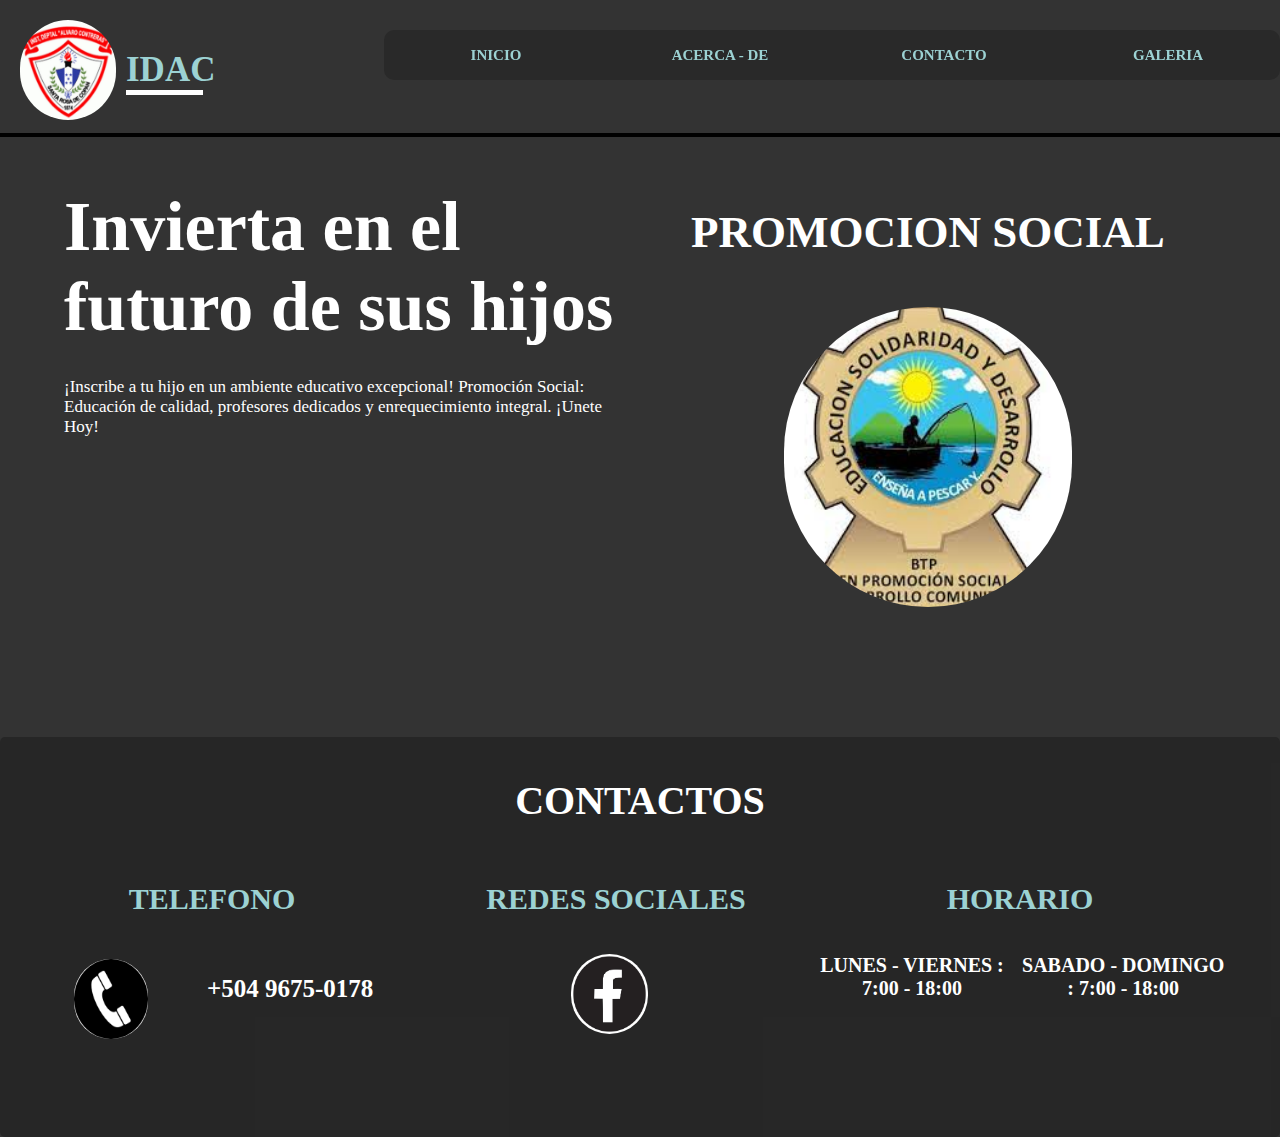
<file: index.html>
<!DOCTYPE html>
<html lang="es">
<head>
	<meta charset="utf-8">
	<meta http-equiv="X-UA-Compatible" content="IE=edge">
	<meta name="viewport" content="width=device-width, initial-scale=1.0">
	<title>PAGINA WEB - PROMOCION SOCIAL</title>
	<link rel="stylesheet" type="text/css" href="css/estilos.css">
</head>
<body>
	<div class="container">
		<div class="encabezado">
			<div class="namelogo">
				<div class="logo">
					<img src="img/idac.jpg">
				</div>
				<div class="name">
					<p>IDAC</p>
				</div>
			</div>
				<div class="menu">
					<a href="index.html">INICIO</a>
					<a href="acercade.html">ACERCA - DE </a>
					<a href="contacto.html">CONTACTO</a>
					<a href="galeria.html">GALERIA</a>
				</div>
		</div>
		<div class="linea"></div>
		<div class="contimgtext">
				<div class="texto">
					<div class="t1">
						<p>Invierta en el futuro de sus hijos</p>
					</div>
					<div class="t2">
						<p>¡Inscribe a tu hijo en un ambiente educativo excepcional! Promoción Social: Educación de calidad, profesores dedicados y enrequecimiento integral. ¡Unete Hoy!</p>
					</div>
				</div>
				<div class="contimg">
					<div class="titulo">
						<label>PROMOCION SOCIAL</label>
					</div>
					<div class="imagen">
						<img src="img/promocion.jpeg">
					</div>
				</div>
			</div>	
		<div class="pie" style="margin-top: 600px;">
			<div class="top"></div>
			<div class="contactos" style="text-align: center;">
				<label>CONTACTOS</label>
				<div class="encabezados">
					<p>TELEFONO</p>
					<P>REDES SOCIALES</P>
					<p>HORARIO</p>
				</div>
				<div class="imgs">
					<div class="tel">
						<div class="imgtel"><img src="img/telefono.png"></div>
						<div class="desc"><p style="margin-top: 15px">+504 9675-0178</p></div>
					</div>
					<div class="redes">
						<a href="https://www.facebook.com/Instituto Alvaro Contreras"><img src="img/facebook.jpg"></a>
					</div>
					<div class="horario">
						<p>LUNES - VIERNES : 7:00 - 18:00 </p>
						<P>SABADO - DOMINGO : 7:00 - 18:00</P>
					</div>
				</div>
			</div>
		</div>
	</div>
</body>
</html>
</file>
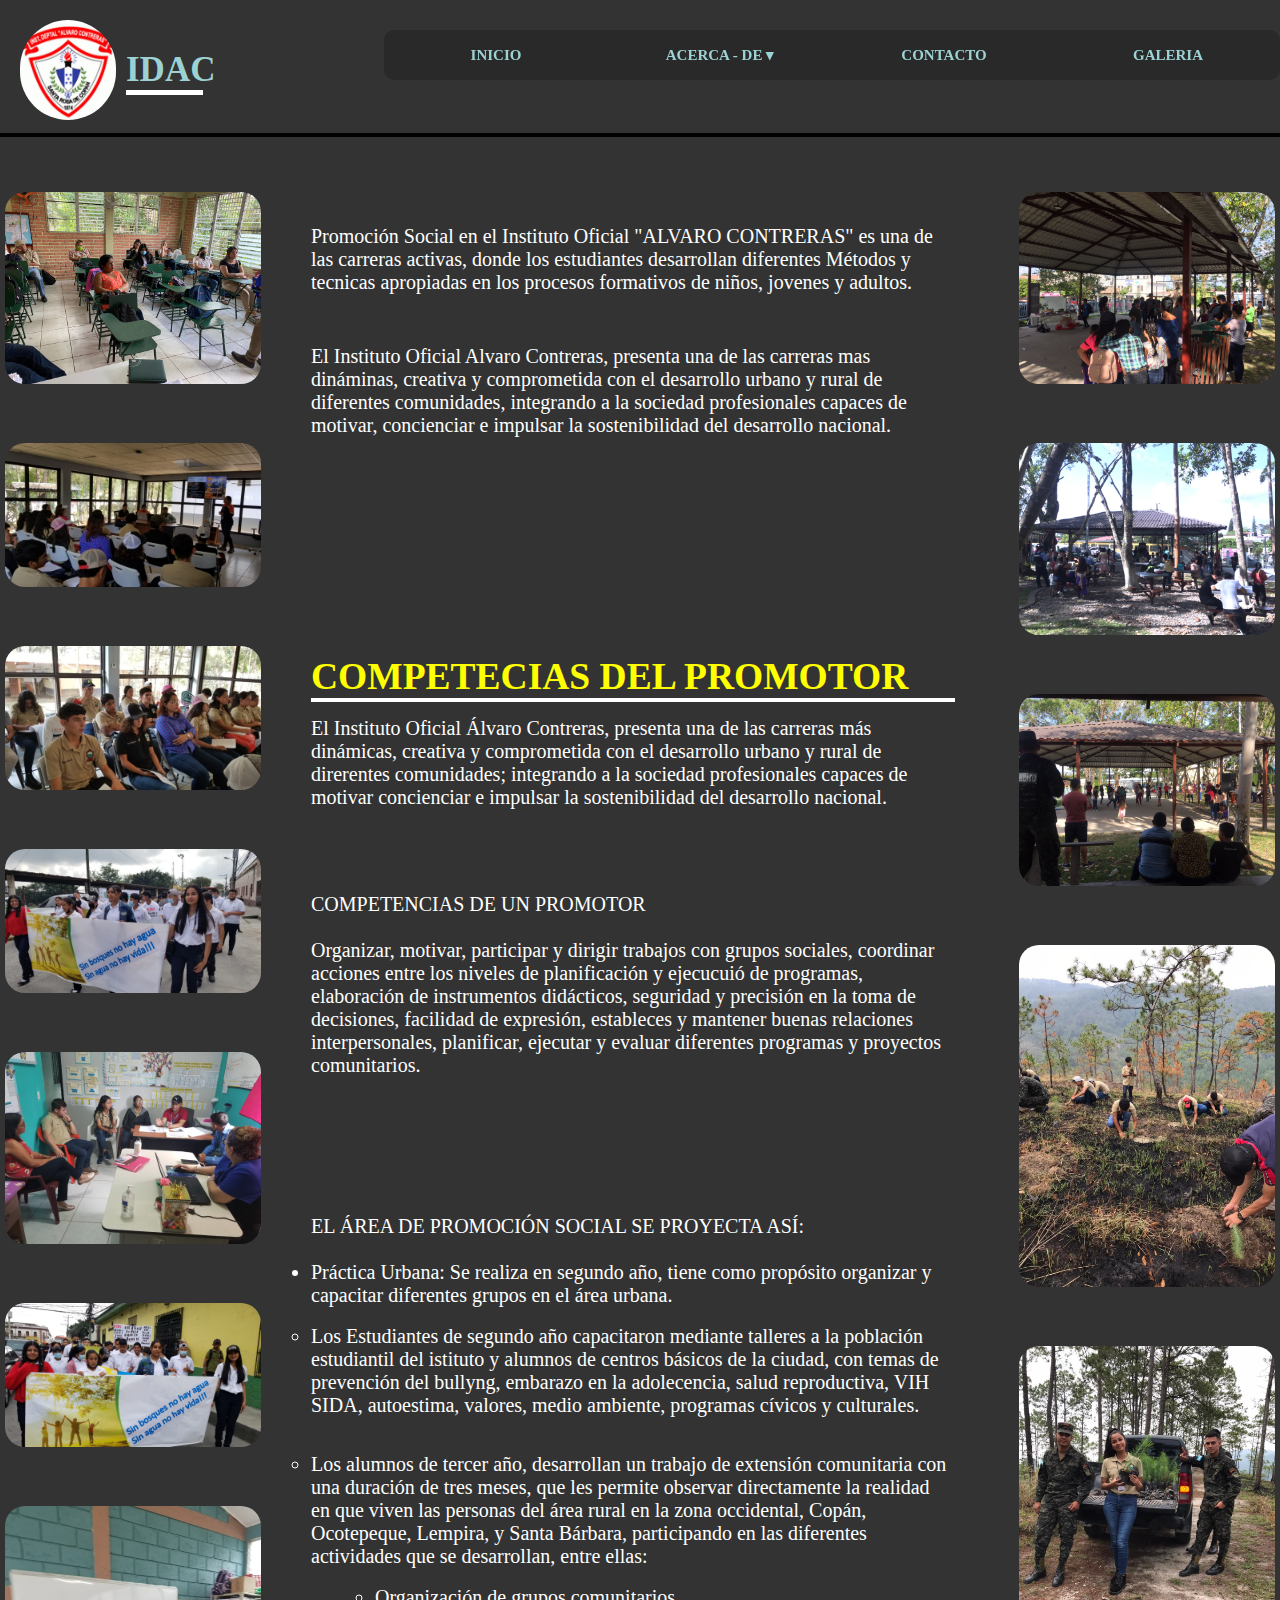
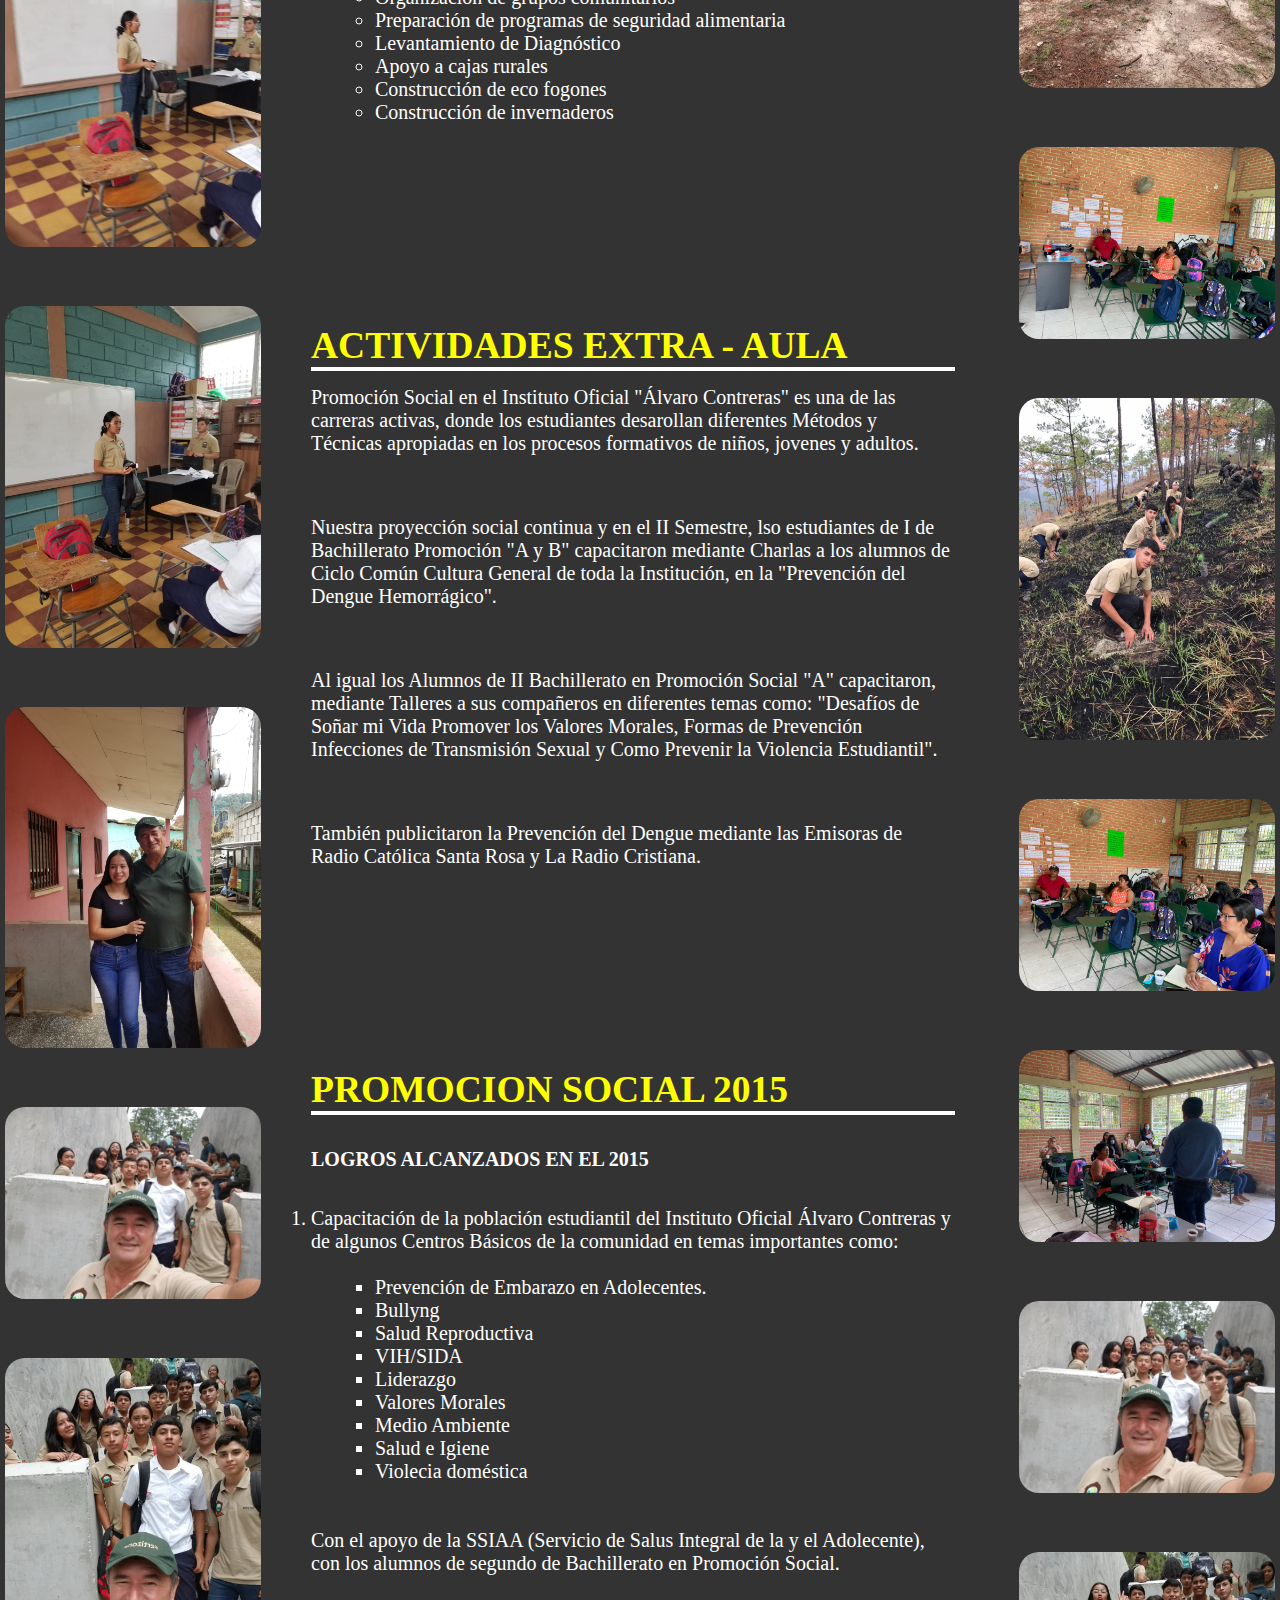
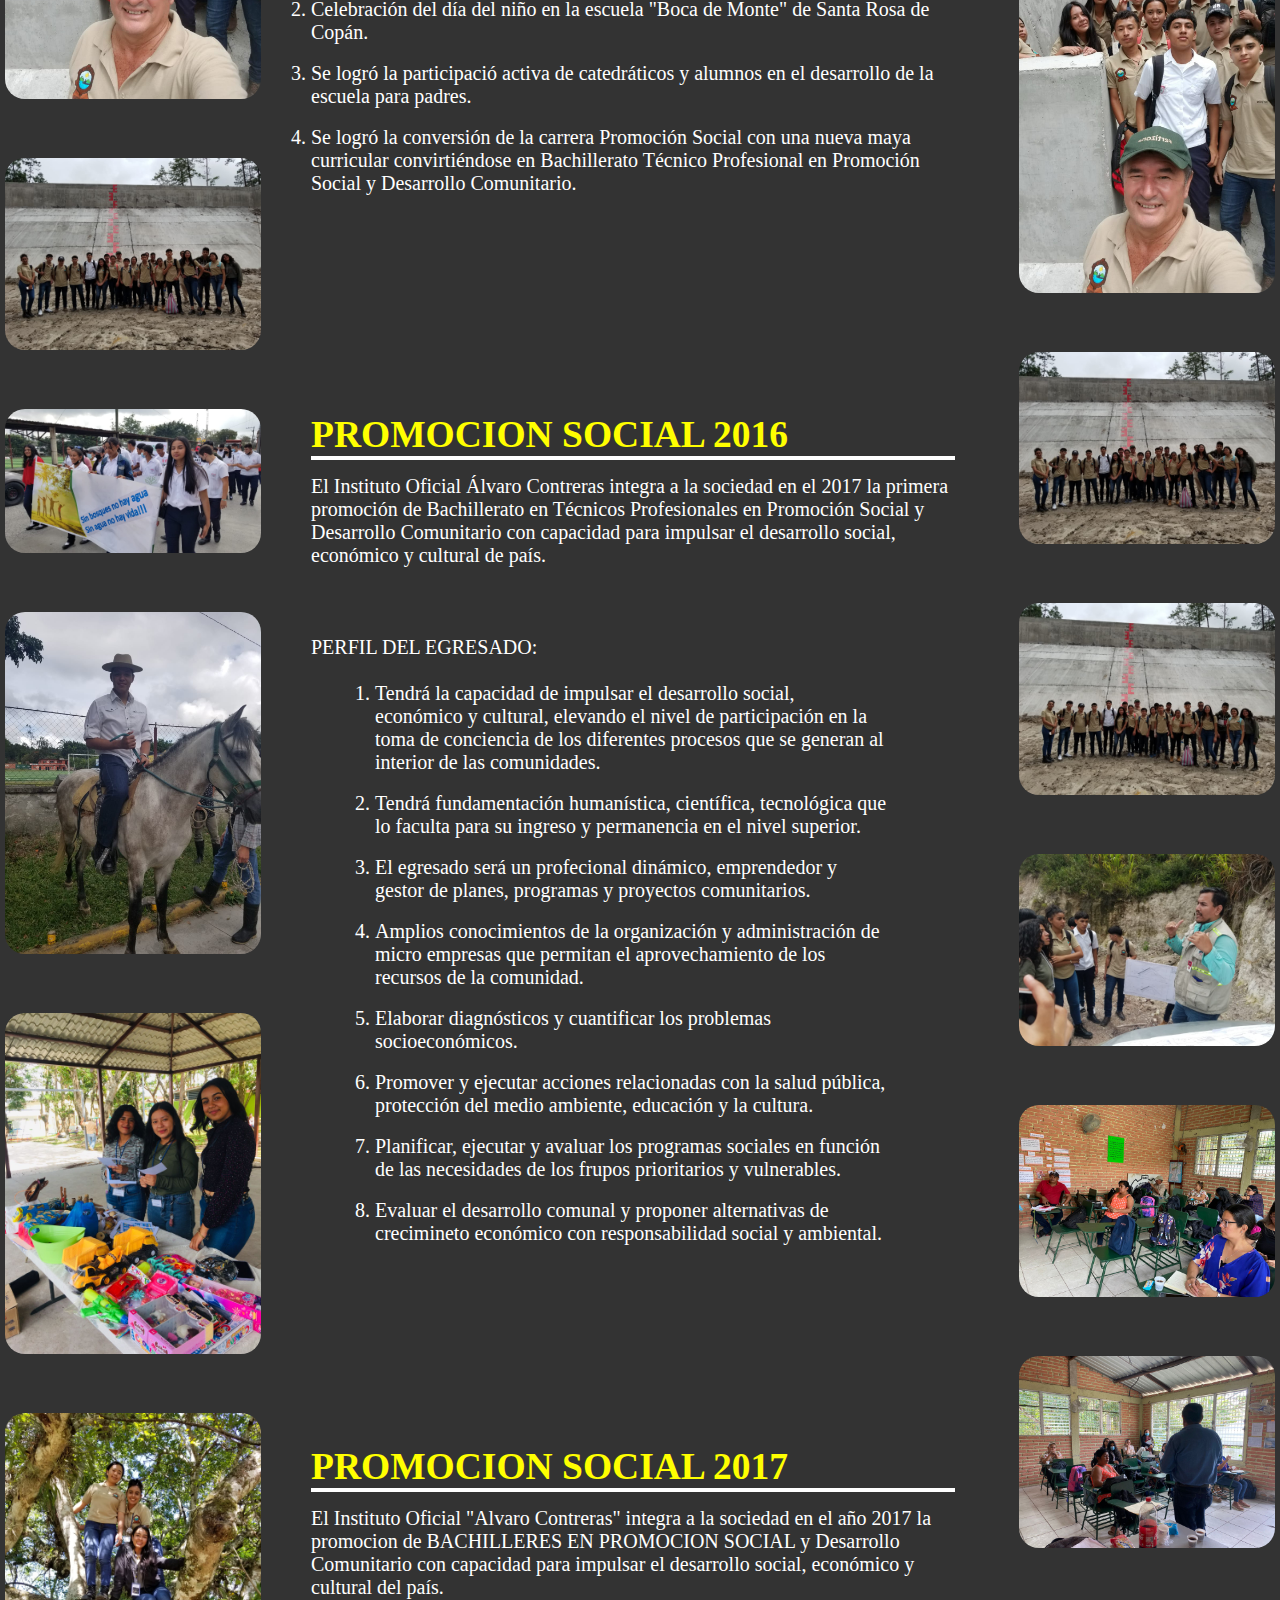
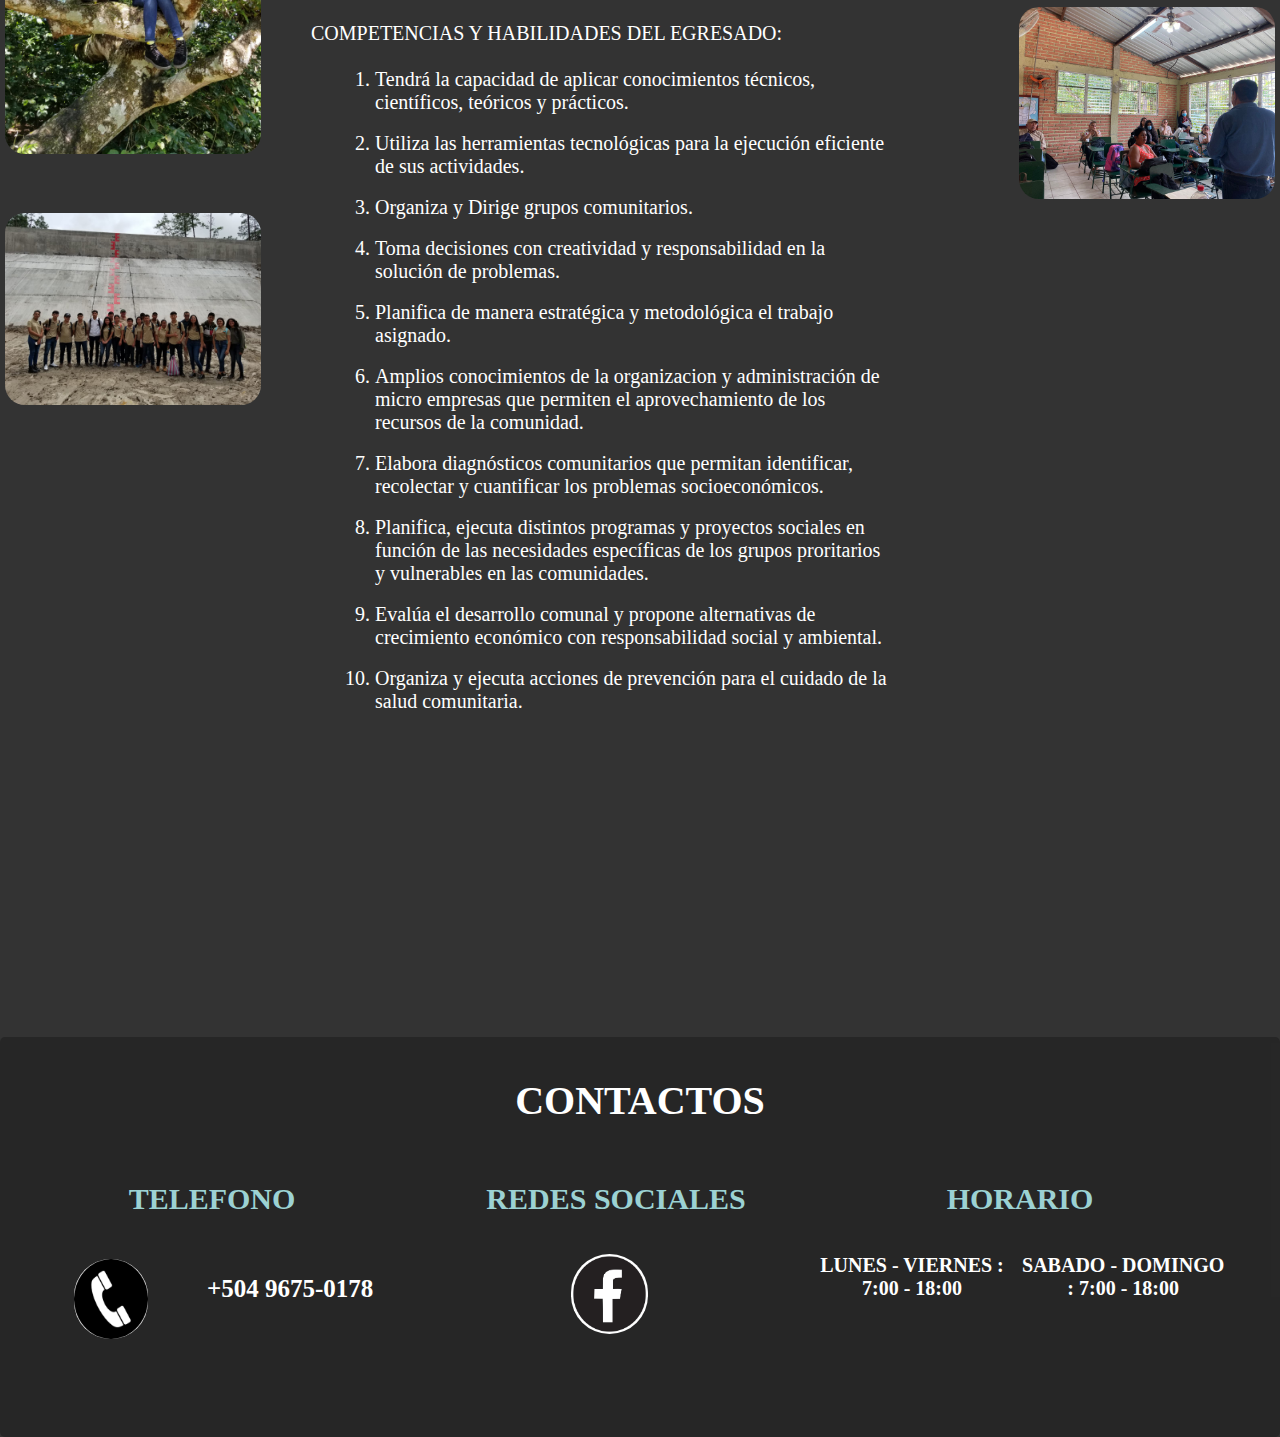
<file: acercade.html>
<!DOCTYPE html>
<html lang="es">
<head>
	<meta charset="utf-8">
	<meta http-equiv="X-UA-Compatible" content="IE=edge">
	<meta name="viewport" content="width=device-width, initial-scale=1.0">
	<title>PAGINA WEB - PROMOCION SOCIAL</title>
	<link rel="stylesheet" type="text/css" href="css/estilos.css">
</head>
<body>
	<div class="container">
		<div class="encabezado">
			<div class="namelogo">
				<div class="logo">
					<img src="img/idac.jpg">
				</div>
				<div class="name">
					<p>IDAC</p>
				</div>
			</div>
			<div class="menu" >
				<a href="index.html">INICIO</a>
				<li class="menu-item">
                <a href="acercade.html">ACERCA - DE &#x25BE</a>
                <ul class="submenu">
                    <li><a href="#acercade-1">COMPETENCIAS DE UN PROMOTOR</a></li>
                    <li><a href="#acercade-2">ACTIVIDADES EXTRA-AULA</a></li>
                    <li><a href="#acercade-3">PROMOCION SOCIAL - 2015</a></li>
                    <li><a href="#acercade-4">PROMOCION SOCIAL - 2016</a></li>
                    <li><a href="#acercade-5">PROMOCION SOCIAL - 2017</a></li>
                </ul>
            </li>
				<a href="contacto.html" style="">CONTACTO</a>
				<a href="galeria.html">GALERIA</a>
			</div>
		</div>
		<div class="linea"></div>

		<div class="contacerca">
			<div class="contimgiz">
						<img src="img/foto1 (118).jpg">
						<img src="img/foto1 (47).jpg">
						<img src="img/foto1 (48).jpg">
						<img src="img/foto1 (49).jpg">
						<img src="img/foto1 (70).jpg">
						<img src="img/foto1 (51).jpg">
						<img src="img/foto1 (55).jpg">
						<img src="img/foto1 (56).jpg">
						<img src="img/foto1 (57).jpg">
						<img src="img/foto1 (71).jpg">
						<img src="img/foto1 (72).jpg">
						<img src="img/foto1 (73).jpg">
						<img src="img/foto1 (50).jpg">
						<img src="img/foto1 (92).jpg">
						<img src="img/foto1 (97).jpg">
						<img src="img/foto1 (90).jpg">
						<img src="img/foto1 (74).jpg">


						
						
					
			</div>
			<div class="textoacerca">
				<p><br>Promoción Social en el Instituto Oficial "ALVARO CONTRERAS" es una de las carreras activas, donde los estudiantes desarrollan diferentes Métodos y tecnicas apropiadas en los procesos formativos de niños, jovenes y adultos.</p>
				<br><br>
				<p>El Instituto Oficial Alvaro Contreras, presenta una de las carreras mas dináminas, creativa y comprometida con el desarrollo urbano y rural de diferentes comunidades, integrando a la sociedad profesionales capaces de motivar, concienciar e impulsar la sostenibilidad del desarrollo nacional.</p>
				<br>
				<div id="acercade-1" class="tituloac">
					<h2>COMPETECIAS DEL PROMOTOR</h2>
				</div>
				<div class="lineaac"></div>
				<p>El Instituto Oficial Álvaro Contreras, presenta una de las carreras más dinámicas, creativa y comprometida con el desarrollo urbano y rural de direrentes comunidades; integrando a la sociedad profesionales capaces de motivar concienciar e impulsar la sostenibilidad del desarrollo nacional.</p><p><br><br><br>COMPETENCIAS DE UN PROMOTOR<br><br>Organizar, motivar, participar y dirigir trabajos con grupos sociales, coordinar acciones entre los niveles de planificación y ejecucuió de programas, elaboración de instrumentos didácticos, seguridad y precisión en la toma de decisiones, facilidad de expresión, estableces y mantener buenas relaciones interpersonales, planificar, ejecutar y evaluar diferentes programas y proyectos comunitarios.</p><br><br><br>

				<p><br><br><br>EL ÁREA DE PROMOCIÓN SOCIAL SE PROYECTA ASÍ:<br><br><li>Práctica Urbana: Se realiza en segundo año, tiene como propósito organizar y capacitar diferentes grupos en el área urbana.</li> <br><ol><ul><li>Los Estudiantes de segundo año capacitaron mediante talleres a la población estudiantil del istituto y alumnos de centros básicos de la ciudad, con temas de prevención del bullyng, embarazo en la adolecencia, salud reproductiva, VIH SIDA, autoestima, valores, medio ambiente, programas cívicos y culturales.</li></ul> <br><br><ul><li>Los alumnos de tercer año, desarrollan un trabajo de extensión comunitaria con una duración de tres meses, que les permite observar directamente la realidad en que viven las personas del área rural en la zona occidental, Copán, Ocotepeque, Lempira, y Santa Bárbara, participando en las diferentes actividades que se desarrollan, entre ellas:</li></ul></ol><br>

				<div class="listaac">
					<ol><ul><li>Organización de grupos comunitarios</li></ul></ol>
						<ol><ul><li>Preparación de programas de seguridad alimentaria</li></ul></ol>
						<ol><ul><li>Levantamiento de Diagnóstico</li></ul></ol>
						<ol><ul><li>Apoyo a cajas rurales</li></ul></ol>
						<ol><ul><li>Construcción de eco fogones</li></ul></ol>
						<ol><ul><li>Construcción de invernaderos</li></ul></ol>
				</div>

				<div id="acercade-2" class="tituloac">
					<h2>ACTIVIDADES EXTRA - AULA</h2>
				</div>
				<div class="lineaac"></div>
				<p>Promoción Social en el Instituto Oficial "Álvaro Contreras" es una de las carreras activas, donde los estudiantes desarollan diferentes Métodos y Técnicas apropiadas en los procesos formativos de niños, jovenes y adultos.</p>

				<p><br><br>Nuestra proyección social continua y en el II Semestre, lso estudiantes de I de Bachillerato Promoción "A y B" capacitaron mediante Charlas a los alumnos de Ciclo Común Cultura General de toda la Institución, en la "Prevención del Dengue Hemorrágico".</p>

				<p><br><br>Al igual los Alumnos de II Bachillerato en Promoción Social "A" capacitaron, mediante Talleres a sus compañeros en diferentes temas como: "Desafíos de Soñar mi Vida Promover los Valores Morales, Formas de Prevención Infecciones de Transmisión Sexual y Como Prevenir la Violencia Estudiantil".</p>

				<p><br><br>También publicitaron la Prevención del Dengue mediante las Emisoras de Radio Católica Santa Rosa y La Radio Cristiana.</p>

				<div id="acercade-3" class="tituloac">
					<h2>PROMOCION SOCIAL 2015</h2>
				</div>
				<div class="lineaac"></div>
				<br>
				<p style="font-weight: bold">LOGROS ALCANZADOS EN EL 2015</p>
				<br><br>
						<ol><li>Capacitación de la población estudiantil del Instituto Oficial Álvaro Contreras y de algunos Centros Básicos de la comunidad en temas importantes como: 
							<br><br>
						<div class="listaac">
							<ol><ul><li>Prevención de Embarazo en Adolecentes.</li></ul></ol>
						<ol><ul><li>Bullyng</li></ul></ol>
						<ol><ul><li>Salud Reproductiva</li></ul></ol>
						<ol><ul><li>VIH/SIDA</li></ul></ol>
						<ol><ul><li>Liderazgo</li></ul></ol>
						<ol><ul><li>Valores Morales</li></ul></ol>
						<ol><ul><li>Medio Ambiente</li></ul></ol>
						<ol><ul><li>Salud e Igiene</li></ul></ol>
						<ol><ul><li>Violecia doméstica</li></ul></ol>
						</div>
					<br><br>
					Con el apoyo de la SSIAA (Servicio de Salus Integral de la y el Adolecente), con los alumnos de segundo de Bachillerato en Promoción Social.
<br><br>
							<li>Celebración del día del niño en la escuela "Boca de Monte" de Santa Rosa de Copán.</li>
<br>
							<li>Se logró la participació activa de catedráticos y alumnos en el desarrollo de la escuela para padres.</li>
<br>
							<li>Se logró la conversión de la carrera Promoción Social con una nueva maya curricular convirtiéndose en Bachillerato Técnico Profesional en Promoción Social y Desarrollo Comunitario.</li>
<br>
						</ol>
						<div id="acercade-4" class="tituloac">
						<h2>PROMOCION SOCIAL 2016</h2>
						</div>
						<div class="lineaac"></div>
						
						<p>El Instituto Oficial Álvaro Contreras integra a la sociedad en el 2017 la primera promoción de Bachillerato en Técnicos Profesionales en Promoción Social y Desarrollo Comunitario con capacidad para impulsar el desarrollo social, económico y cultural de país.
				<br><br><br><br>

				PERFIL DEL EGRESADO:

				<br><br>

				<div class="listaac">
						<ol><li>Tendrá la capacidad de impulsar el desarrollo social, económico y cultural, elevando el nivel de participación en la toma de conciencia de los diferentes procesos que se generan al interior de las comunidades.</li>
<br>
							<li>Tendrá fundamentación humanística, científica, tecnológica que lo faculta para su ingreso y permanencia en el nivel superior.</li>
<br>
							<li>El egresado será un profecional dinámico, emprendedor y gestor de planes, programas y proyectos comunitarios.</li>
<br>
							<li>Amplios conocimientos de la organización y administración de micro empresas que permitan el aprovechamiento de los recursos de la comunidad.</li>
<br>
							<li>Elaborar diagnósticos y cuantificar los problemas socioeconómicos.</li>
<br>
							<li>Promover y ejecutar acciones relacionadas con la salud pública, protección del medio ambiente, educación y la cultura.</li>
<br>
							<li>Planificar, ejecutar y avaluar los programas sociales en función de las necesidades de los frupos prioritarios y vulnerables.</li>
<br>
							<li>Evaluar el desarrollo comunal y proponer alternativas de crecimineto económico con responsabilidad social y ambiental.</li>
						</ol>
					</div>
				</p>
				<div id="acercade-5" class="tituloac">
						<h2>PROMOCION SOCIAL 2017</h2>
						</div>
						<div class="lineaac"></div>

						<p>El Instituto Oficial "Alvaro Contreras" integra a la sociedad en el año 2017 la promocion de BACHILLERES EN PROMOCION SOCIAL y Desarrollo Comunitario con capacidad para impulsar el desarrollo social, económico y cultural del país. <br><br>

				COMPETENCIAS Y HABILIDADES DEL EGRESADO:

				<br><br>

				<div class="listaac">
						<ol><li>Tendrá la capacidad de aplicar conocimientos técnicos, científicos, teóricos y prácticos.</li>
<br>
							<li>Utiliza las herramientas tecnológicas para la ejecución eficiente de sus actividades.</li>
<br>
							<li>Organiza y Dirige grupos comunitarios.</li>
<br>
							<li>Toma decisiones con creatividad y responsabilidad en la solución de problemas.</li>
<br>
							<li>Planifica de manera estratégica y metodológica el trabajo asignado.</li>
<br>
							<li>Amplios conocimientos de la organizacion y administración de micro empresas que permiten el aprovechamiento de los recursos de la comunidad.</li>
<br>
							<li>Elabora diagnósticos comunitarios que permitan identificar, recolectar y cuantificar los problemas socioeconómicos.</li>
<br>
							<li>Planifica, ejecuta distintos programas y proyectos sociales en función de las necesidades específicas de los grupos proritarios y vulnerables en las comunidades.</li>
<br>
							<li>Evalúa el desarrollo comunal y propone alternativas de crecimiento económico con responsabilidad social y ambiental.</li>
							<br>
							<li>Organiza y ejecuta acciones de prevención para el cuidado de la salud comunitaria.</li>
						</ol>
					</div>
			</p>
			</div>
			<div class="contimgder">
					<img src="img/foto1 (98).jpg">
						<img src="img/foto1 (99).jpg">
						<img src="img/foto1 (100).jpg">
						<img src="img/foto1 (108).jpg">
						<img src="img/foto1 (111).jpg">
						<img src="img/foto1 (112).jpg">
						<img src="img/foto1 (113).jpg">
						<img src="img/foto1 (114).jpg">
						<img src="img/foto1 (115).jpg">
						<img src="img/foto1 (71).jpg">
						<img src="img/foto1 (72).jpg">
						<img src="img/foto1 (73).jpg">
						<img src="img/foto1 (74).jpg">
						<img src="img/foto1 (76).jpg">
						<img src="img/foto1 (114).jpg">
						<img src="img/foto1 (115).jpg">
						<img src="img/foto1 (116).jpg">

			</div>
		</div>

		<div class="pieac">
			<div class="top"></div>
			<div class="contactos" style="text-align: center;">
				<label>CONTACTOS</label>
				<div class="encabezados">
					<p>TELEFONO</p>
					<P>REDES SOCIALES</P>
					<p>HORARIO</p>
				</div>
				<div class="imgs">
					<div class="tel">
						<div class="imgtel"><img src="img/telefono.png"></div>
						<div class="desc"><p style="margin-top: 15px">+504 9675-0178</p></div>
					</div>
					<div class="redes">
						
						<a href="https://www.facebook.com/Instituto Alvaro Contreras"><img src="img/facebook.jpg"></a>
						
					</div>
					<div class="horario">
						<p>LUNES - VIERNES : 7:00 - 18:00 </p>
						<P>SABADO - DOMINGO : 7:00 - 18:00</P>
					</div>
				</div>
			</div>
		</div>
	</div>
</body>
</html>
</file>
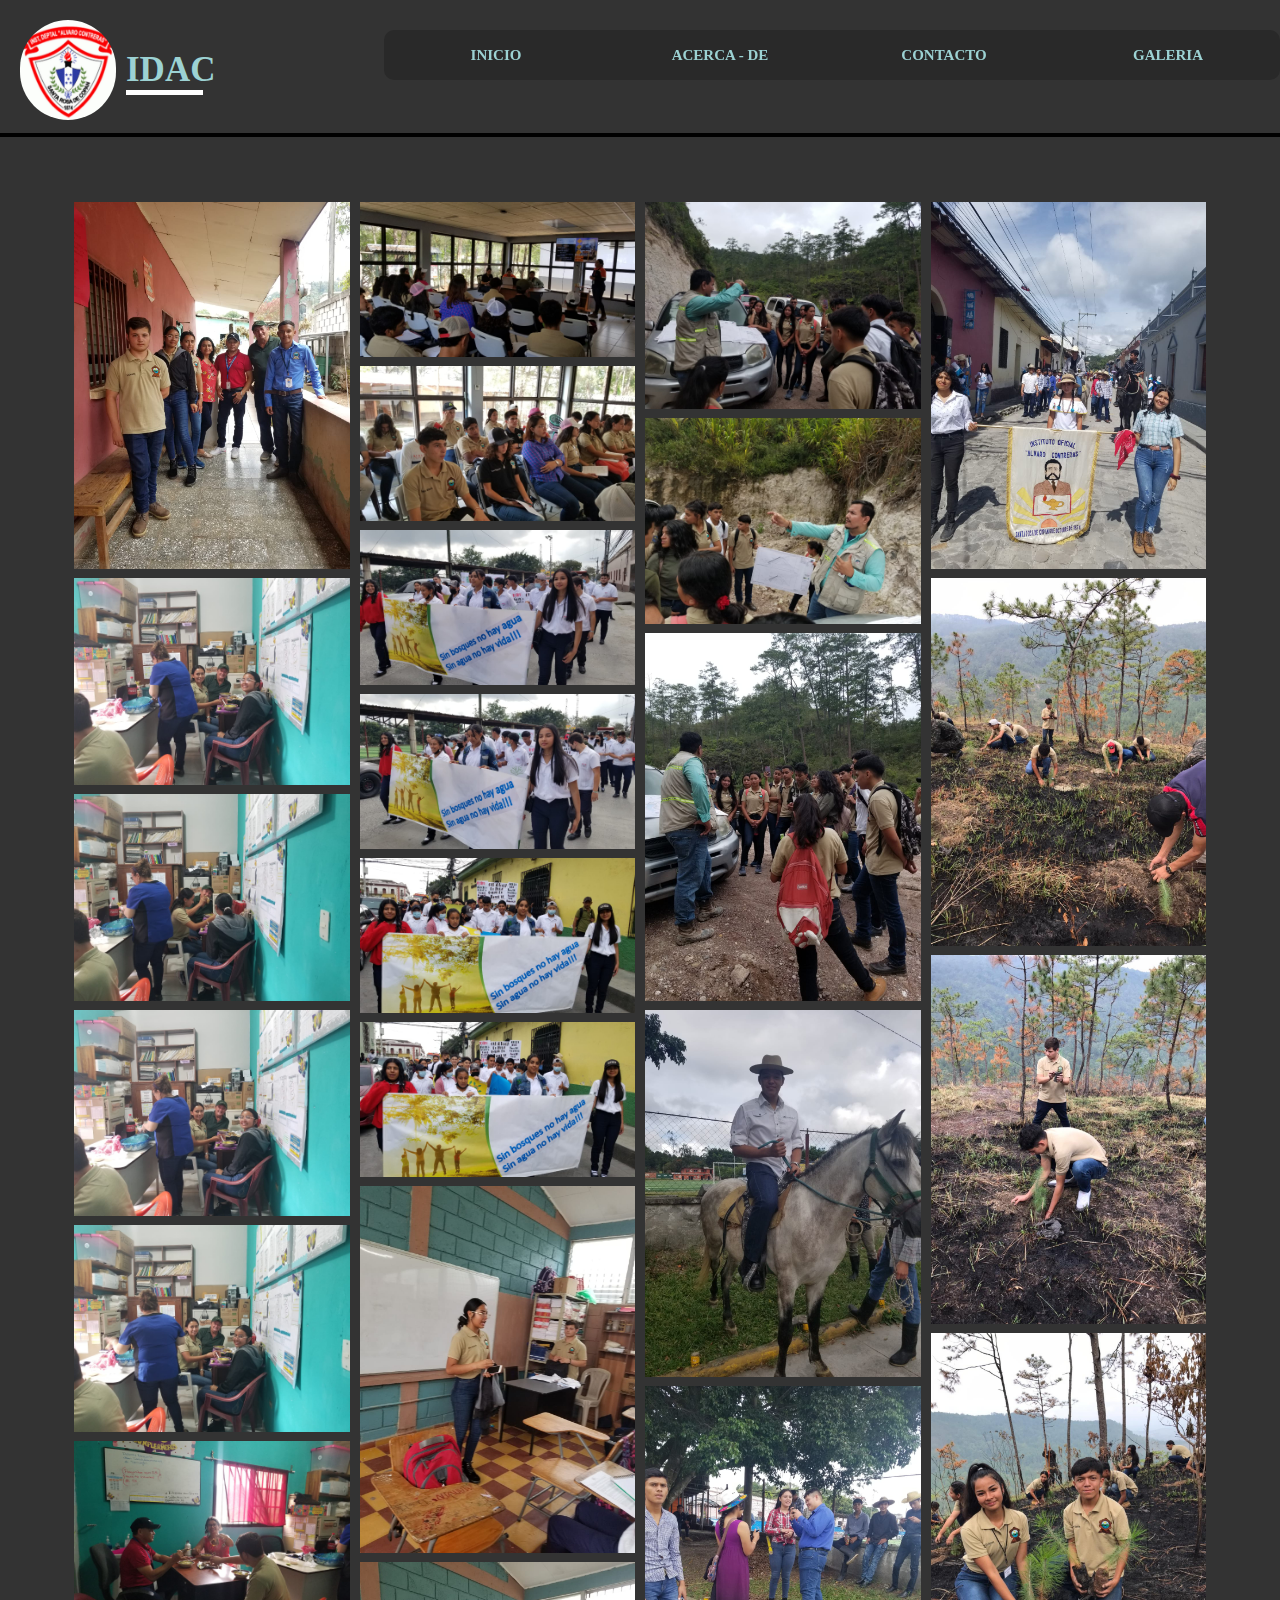
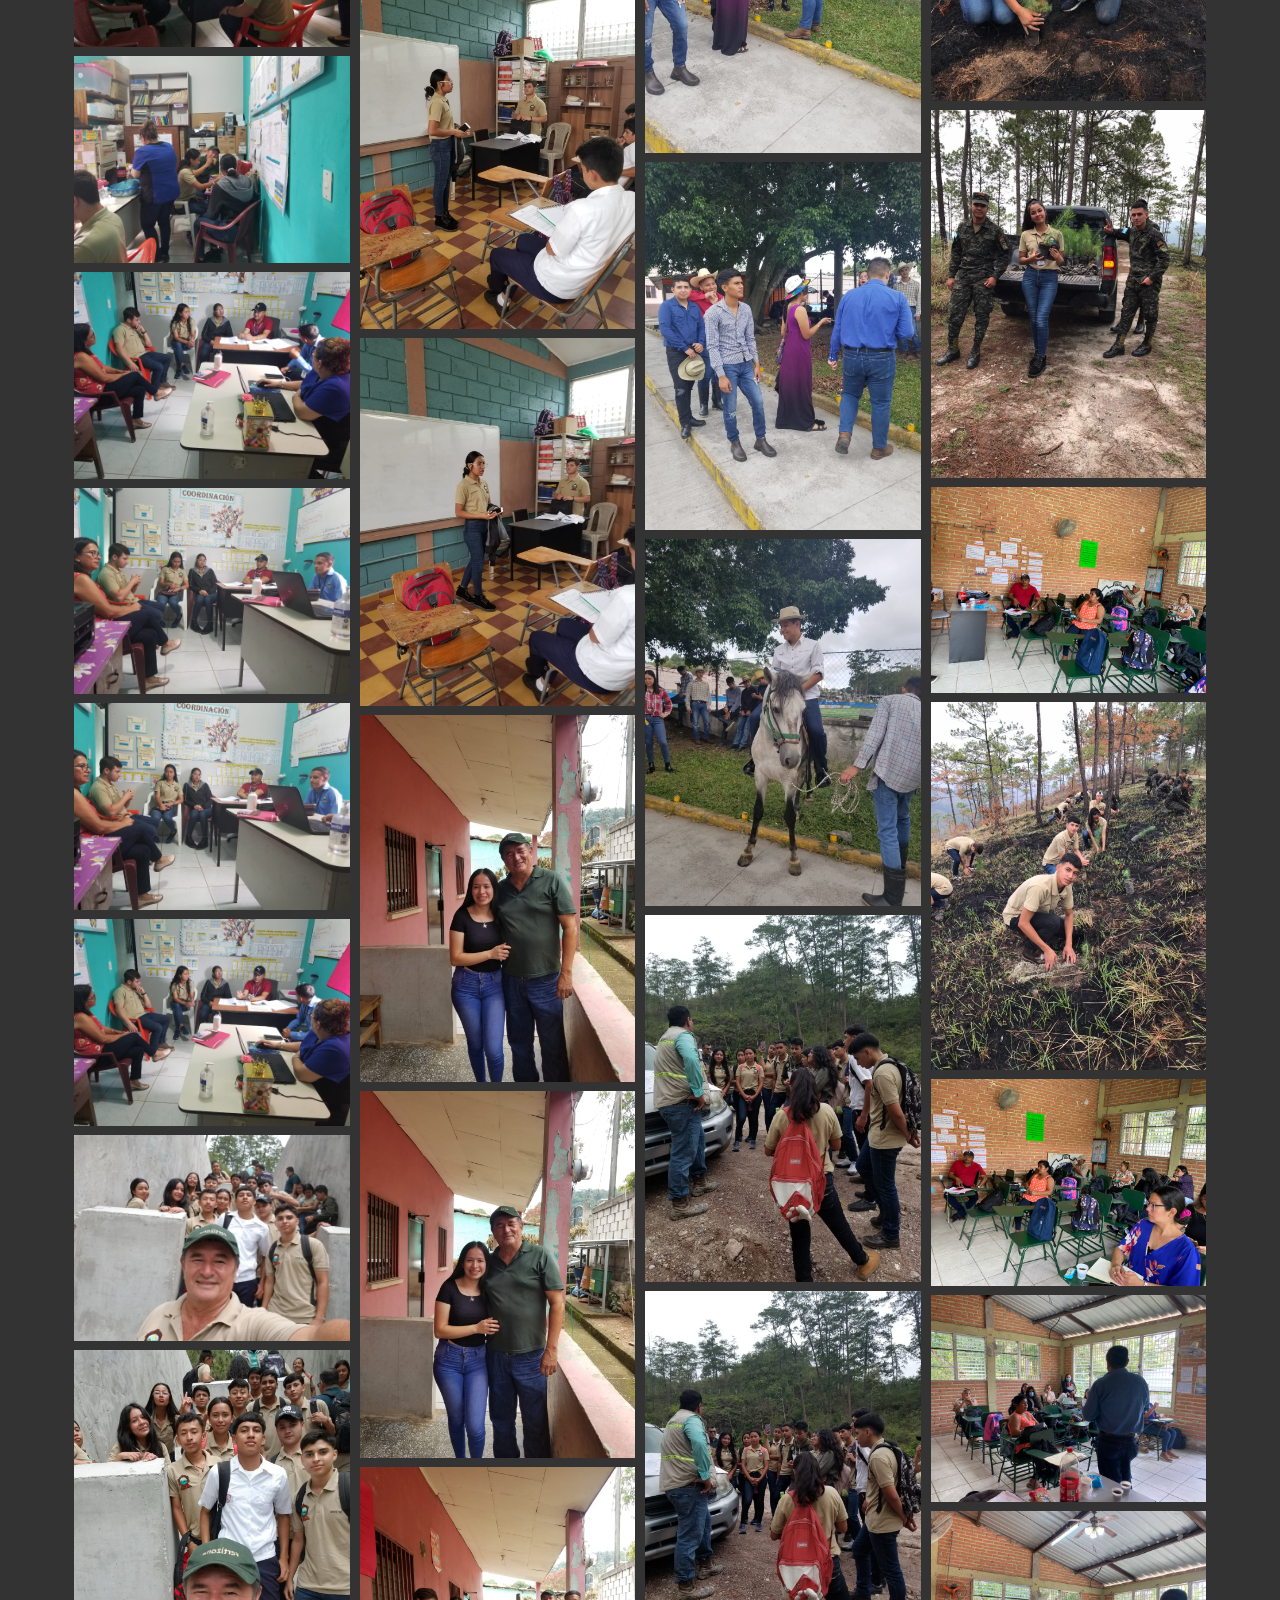
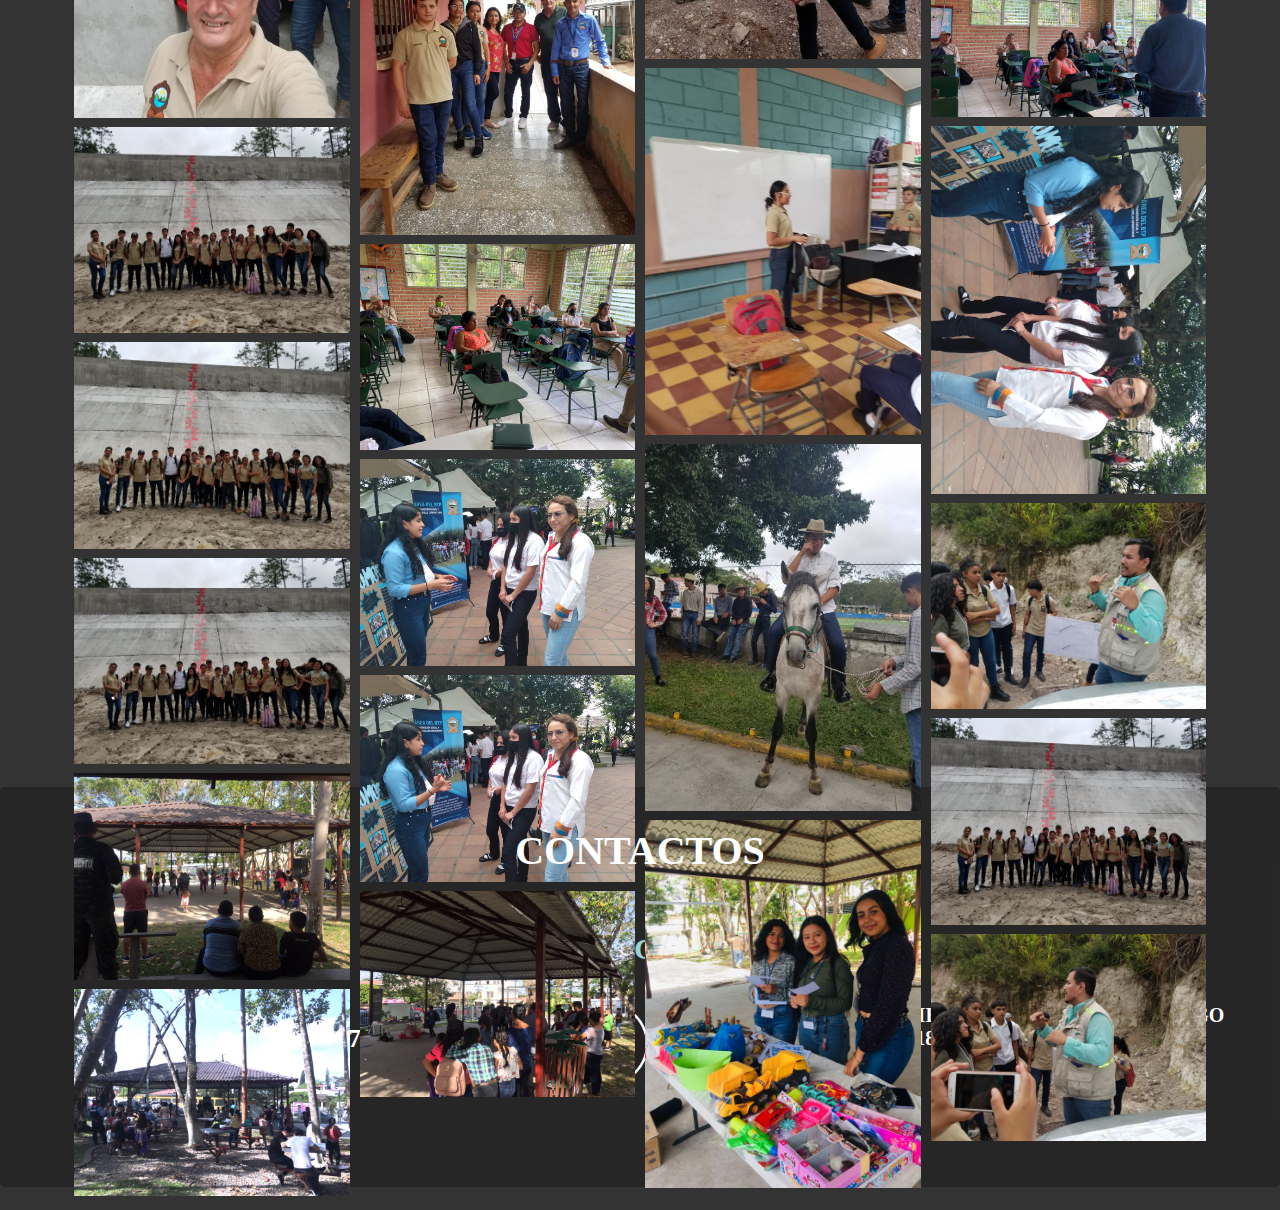
<file: galeria.html>
<!DOCTYPE html>
<html lang="es">
<head>
	<meta charset="utf-8">
	<meta http-equiv="X-UA-Compatible" content="IE=edge">
	<meta name="viewport" content="width=device-width, initial-scale=1.0">
	<title>PAGINA WEB - PROMOCION SOCIAL</title>
	<link rel="stylesheet" type="text/css" href="css/estilos.css">
</head>
<body style="background-color: #333">
	<div class="container" >
		<div class="encabezado">
			<div class="namelogo">
				<div class="logo">
					<img src="img/idac.jpg">
				</div>
				<div class="name">
					<p>IDAC</p>
				</div>
			</div>
			<div class="menu">
				<a href="index.html">INICIO</a>
				<a href="acercade.html">ACERCA - DE </a>
				<a href="contacto.html" style=";">CONTACTO</a>
				<a href="galeria.html">GALERIA</a>
			</div>
		</div>
		<div class="linea"></div>
			<div class="contimgtext">
				<div class="containerg">
				<div class="row">
					<div class="columna"> 
						<img src="img/foto1 (60).jpg">
						<img src="img/foto1 (61).jpg">
						<img src="img/foto1 (62).jpg">
						<img src="img/foto1 (63).jpg">
						<img src="img/foto1 (64).jpg">
						<img src="img/foto1 (65).jpg">
						<img src="img/foto1 (66).jpg">
						<img src="img/foto1 (67).jpg">
						<img src="img/foto1 (68).jpg">
						<img src="img/foto1 (69).jpg">
						<img src="img/foto1 (70).jpg">
						<img src="img/foto1 (71).jpg">
						<img src="img/foto1 (72).jpg">
						<img src="img/foto1 (73).jpg">
						<img src="img/foto1 (74).jpg">
						<img src="img/foto1 (75).jpg">
						<img src="img/foto1 (100).jpg">
						<img src="img/foto1 (99).jpg">
					</div>

					<div class="columna"> 
						<img src="img/foto1 (47).jpg">
						<img src="img/foto1 (48).jpg">
						<img src="img/foto1 (49).jpg">
						<img src="img/foto1 (50).jpg">
						<img src="img/foto1 (51).jpg">
						<img src="img/foto1 (52).jpg">
						<img src="img/foto1 (53).jpg">
						<img src="img/foto1 (54).jpg">
						<img src="img/foto1 (56).jpg">
						<img src="img/foto1 (57).jpg">
						<img src="img/foto1 (58).jpg">
						<img src="img/foto1 (59).jpg">
							<img src="img/foto1 (118).jpg">
						<img src="img/foto1 (119).jpg">
						<img src="img/foto1 (120).jpg">
						<img src="img/foto1 (98).jpg">
						
						
						
					</div>

					<div class="columna"> 
						<img src="img/foto1 (81).jpg">
						<img src="img/foto1 (82).jpg">
						<img src="img/foto1 (80).jpg">
						<img src="img/foto1 (92).jpg">
						<img src="img/foto1 (93).jpg">
						<img src="img/foto1 (94).jpg">
						<img src="img/foto1 (95).jpg">
							<img src="img/foto1 (79).jpg">
						<img src="img/foto1 (80).jpg">
						<img src="img/foto1 (55).jpg">
						<img src="img/foto1 (96).jpg">
						<img src="img/foto1 (97).jpg">
						
					
						
					</div>

					<div class="columna"> 
						<img src="img/foto1 (101).jpg">
						<img src="img/foto1 (108).jpg">
						<img src="img/foto1 (109).jpg">
						<img src="img/foto1 (110).jpg">
						<img src="img/foto1 (111).jpg">
						<img src="img/foto1 (112).jpg">
						<img src="img/foto1 (113).jpg">
						<img src="img/foto1 (114).jpg">
						<img src="img/foto1 (115).jpg">
						<img src="img/foto1 (116).jpg">
						<img src="img/foto1 (117).jpg">
							<img src="img/foto1 (76).jpg">
						<img src="img/foto1 (77).jpg">
						<img src="img/foto1 (78).jpg">
					</div>
				</div>
			</div>
		</div>
		<div class="pieg">
			<div class="top"></div>
			<div class="contactos" style="text-align: center;">
				<label>CONTACTOS</label>
				<div class="encabezados">
					<p>TELEFONO</p>
					<P>REDES SOCIALES</P>
					<p>HORARIO</p>
				</div>
				<div class="imgs">
					<div class="tel">
						<div class="imgtel"><img src="img/telefono.png"></div>
						<div class="desc"><p style="margin-top: 15px">+504 9675-0178</p></div>
					</div>
					<div class="redes">
						<a href="https://www.facebook.com/Instituto Alvaro Contreras"><img src="img/facebook.jpg"></a>
					</div>
					<div class="horario">
						<p>LUNES - VIERNES : 7:00 - 18:00 </p>
						<P>SABADO - DOMINGO : 7:00 - 18:00</P>
					</div>
				</div>
			</div>
		</div>
	</div>
</body>
</html>
</file>
<file: css/estilos.css>
*{
    padding: 0px;
    margin: 0 auto;
}

.linea{
    border: solid 2px black;
    margin-top: 3px;
}

body{
    background-color: #333;
}

.container{
    width: 100%;
    height: auto;
    margin-top: 10px;
    background-color: #333;
}

.encabezado{
    width: 100%;
    height: 120px;
}

.menu{
    width: 70%;
    height: 50px;
    margin-top: 30px;
    float: right;
    text-align: center;
    background-color: rgb(5,5,5,0.2);
    border-radius: 10px;
    position: fixed;
    top: 0;
    right: 0;
}

.menu a{
    margin-top: 5px;
    width: 25%;
    height: 40px;
    border-radius: 10px;
    line-height: 40px;
    text-decoration: none;
    float: left;
    font-family: tahoma;
    font-weight: bold;
    font-size: 15px;
    color: #9cd2d3;
}

.menu a:hover{
    background-color: #111;
}

.menu li{
    list-style: none;
}

.submenu li{
    list-style: none;
}

.submenu {
    width: 30%;
    display: none;
    position: absolute;
    background-color: #111;
    border-radius: 5px;
    margin-top: 50px;
    float: right;
    background-color: rgb(10,10,10,0.4);
}

.submenu a {
    height: 60px;
    width: 100%;
    margin-top: -5px;
    display: block;
    color: #edf2ef;
    text-decoration: none;
    text-align: center;
    font-family: tahoma;
    font-size: 15px;
    font-weight: bold;
}

.submenu a:hover {
    background-color: #9cd2d3;
    color: black;
    width: 100%;
}

.menu-item{
    width: 25%;
    float: left;
}
.menu-item a{
    width: 100%;
}

.menu-item:hover .submenu {
    display: block;
}

.namelogo{
    width: 30%;
    height: 100px;
    float: left;
}

.logo{
    margin-top: 10px;
    width: 25%;
    height: 100px;
    border-radius: 120px;
    float: left;
    margin-left: 30px;
}

.logo img{
    width: 100%;
    height: 100%;
    border-radius: 90px;
    float: right;
    margin-right: 10px;
}

.name{
    margin-top: 10px;
    width: 20%;
    height: 100px;
    float: left;
    text-align: center;
    margin-right: 10px;
}

.name p{
    margin-top: 30px;
    line-height: 40px;
    font-family: tahoma;
    font-weight: bold;
    font-size: 35px;
    color:  #9cd2d3;
    border-bottom: solid 5px white;
}

.name border bottom{
    width: 100%;
}

.contimgtext{
    width: 90%;
    height: auto;
    margin-top: 50px;
}

.texto{
    width: 50%;
    height: 500px;
    float: left;
    color: white;
}

.texto p{
    color: white;
}

.t1{
    width: 100%;
    height: auto;
    float: left;
}

.t1 p{
    font-family: tahoma;
    font-size: 70px;
    font-weight: bold;
    color: white;
}

.t2{
    width: 100%;
    height: auto;
    margin-top: 30px;
    float: left;
}

.t2 p{
    font-family: tahoma;
    font-size: 17px;
    color: white;
}

.contimg{
    width: 50%;
    height: auto;
    float: right;
    margin-top: 20px;
}

.titulo{
    width: 100%;
    height: 50px;
    float: right;
    text-align: center;
    align-items: center;

}

.titulo label{
    width: 100%;
    height: 50px;
    line-height: 50px;
    font-family: tahoma;
    font-size: 45px;
    font-weight: bold;
    color: white;
}

.imagen{
    width: 100%;
    height: 100%;
    float: right;
    margin-top: 50px;
    text-align: center;
}

.imagen img{
    width: 50%;
    height: 300px;
    border-radius: 600px;
}

.pie{
    width: 100%;
    height: 400px;
    margin-top: 200px;
    border-radius: 5px;
    background-color: rgb(10,10,10,0.3);
}

.top{
    width: 100%;
    height: 20px;
}

.contactos{
    width: 100%;
    height: 200px;
    margin-top: 20px;
}

.contactos label{
    margin-top: 50px;
    font-family: tahoma;
    font-size: 40px;
    font-weight: bold;
    color: white;
}

.encabezados{
    width: 100%;
    height: 50px;
    line-height: 50px;
    float: right;
    margin-top: 50px;
    text-align: center;
}

.encabezados p{
    width: 30%;
    height: 50px;
    float: left;
    margin-left: 20px;
    line-height: 50px;
    font-family: tahoma;
    font-size: 30px;
    font-weight: bold;
    color: #9cd2d3;
}

.imgs{
    width: 100%;
    height: 100px;
    margin-top: 130px;
}

.tel{
    width: 33%;
    height: 80px;
    float: left;
}

.desc{
    width: 65%;
    height: 40px;
    float: left;
}

.desc p{
    font-family: thaoma;
    font-size: 25px;
    font-weight: bold;
    line-height: 40px;
    margin-left: 10px;
    color: white;
}

.imgtel{
    width: 35%;
    height: 80px;
    float: left;
}

.imgtel img{
    width: 50%;
    height: 100%;
    border-radius: 40px;
    float: right;
    margin-top: 5px;
}

.redes{
    width: 30%;
    height: 80px;
    float: left;
}

.redes img{
    width: 20%;
    height: 100%;
    border-radius: 40px;
    margin-right: 10px;
    margin-top: px;
}

.horario{
    width: 33%;
    height: 80px;
    float: left;
}

.horario p{
    width: 50%;
    font-family: thaoma;
    font-size: 20px;
    font-weight: bold;
    color: white;
    float: left;
}


// DISEÑO GALERIA

*{
    box-sizing: border-box;
}

img{
    width: 100%;
}

.row{
    display: flex;
    padding: 5px;
    flex-wrap: wrap;
}

.columna{
    flex: 20%;
    padding: 5px;
}

.columna img{
    margin-top: 5px;
}

.containerg{
    width: 100%;
    height: 3800px;
    background-color: rgb(5,5,5,0);
}

.pieg{
    width: 100%;
    height: 400px;
    margin-top: 00px;
    border-radius: 5px;
    background-color: rgb(10,10,10,0.3);
}

// ESTILOS contacto

#contacto .container{
    background-image: url(../img/img3.jpg);
    height: 100vh;
    color: #fff;
    font-weight: bold;
}

.container_contact{
    margin-top: 100px;
    text-align: center;
    width: 50%;
    height: 400px;
    border-radius: 5px;
    box-shadow: 10px 10px 20px red;
    backdrop-filter: blue(2px);
    display: flex;
    flex-direction: column;
    gap: 1-2rem;
}

.container_contact{
 background-image: url(../img/img3.jpg);
    height: 400px;
    color: #fff;
    font-weight: bold;
}

form{
    width: 80%;
    margin: 20px auto;
    margin-top: 10px;
}

form input{
    width: 80%;
    background-color: rgba(7,12,20,0.4);
    color: #fff;
    padding: 5px 2px;
    font-size: 1.2em;
    border-radius: 10px;
    margin-top: 5px;
}

textarea{
    background-color: rgba(7,12,20,0.4);
    color: #fff;
    padding: 5px 2px;
    font-size: 1,2cm;
    border-radius: 10px;
    margin-top: 5px;
    resize: none;
}

form input[type="submit"]{
    width: 100%;
    color: #fff;
    background-color: orange;
    padding: 5px 0;
}

form input[type="submit"]:hover{
    cursor: pointer;
    background-color: red;
}

//DISEÑO ACERCA DE

.contacerca{
    width: 100%;
    height: auto;
}
.contimgiz{
    width: 20%;
    height: auto;
    float: left;
    margin-left: 5px;
}

.contimgiz img{
   border-radius: 20px;
   margin-top: 55px;
}

.textoacerca{
    width: 50%;
    height: auto;
    float: left;
    margin-top: 50px;
    margin-left: 50px;
}

.textoacerca p{
    font-family: bonodoty bt;
    font-size: 20px;
    color: white;
    margin-top: 15px;
}

.textoacerca ol ul li{
    font-family: bonodoty bt;
    font-size: 20px;
    color: white;
    
}

.textoacerca li{
    font-family: bonodoty bt;
    font-size: 20px;
    color: white;
    
}

.listaac{
    width: 80%;
    height: auto;
}

.tituloac{
    width: 100%;
    height: auto;
}

.tituloac{
    font-family: bonodoty bt;
    font-size: 25px;
    font-weight: bold;
    color: yellow;
    margin-top: 200px;
}

.lineaac{
    width: 100%;
    border:solid 2px white;
   
}
.contimgder{
    width: 20%;
    height: auto;
    float: right;
    margin-right: 5px;
}

.contimgder img{
   border-radius: 20px;
   margin-top: 55px;
}

.pieac{
    width: 100%;
    height: 400px;
    margin-top: 5700px;
    border-radius: 5px;
    background-color: rgb(10,10,10,0.3);
}

@media (max-width: 800px){
    .columna{
        flex: 50%;
    }
}

@media (max-width: 400px){
    .columna{
        flex: 50%;
    }
    .container{
        width: 100%;
    }
    .imga img{
        display: none;
    }
     .imga2 img{
        display: none;
    }
    .imga{
        width: 0%;
    }
    .imga2{
        width: 0%;
    }
    .imgsiz{
        width: 0%;
    }
    .logo{
        width: 40%;
        height: 50%;
        margin-top: 40px;
    }
    .name{
        width: 25%;
    }
    .name p{
        font-size: 15px;
    }
    .menu{
        width: 60%;
    }
    .menu a{
        font-size: 8px;
        margin-left: 0;
    }
    .contimgtext{
        height: auto;
    }
    .texto{
        width: 100%;
        height: auto;
    }
    .contimg{
        width: 100%;
        margin-top: 50px;
    }
    .titulo label{
        font-size: 25px;
    }
    .t1 p{
        font-size: 20px;
    }
    .imagen img{
        width: 60%;
        height: 210px;
        margin-top: -30px;
    }
    .linea{
        width: 100%;
    }
    .encabezado{
        width: 100%;
    }
    .pie{
        height: 250px;
    }
    .contactos label{
    font-size: 20px;
    }
    .encabezados{
        margin-top: 10px;
    }
    .encabezados {
        text-align: center;
    }
    .encabezados p{
        width: 27%;
        height: 50px;
        float: left;
        margin-left: px;
        line-height: 50px;
        font-size: 10px;
    }
    .imgs{
        margin-top: 15px;
    }
    .redes{
        width: 33%;
    }
    .redes img{
        width: 20%;
        height: 35%;
        margin-right: 2px;
        margin-top: 10px;
    }
    .tel{
        width: 33%;
    }
    .tel img{
        width: 80%;
        height: 50%;
    }
    .horarios{
        width: 33%;
    }
    .desc p{
        font-size: 10px;
        margin-top: -15px;
    }
    .horario p{
        width: 100%;
        margin-top: 8px;
        font-size: 10px;
    }
    .container_contact{
        width: 100%;
        margin-top: 150px;
    }
    .container_contact textarea{
        width: 100%;
    }
    .pieac{
        margin-top: 3200px;
        height: 200px;
    }

    .pieg{
        margin-top: 16800px;
        height: 200px;
    }
    .textoacerca{
        width: 90%;
        height: auto;
        float: left;
        margin-top: 50px;
        margin-left: 20px;
    }

    .textoacerca p{
        font-family: bonodoty bt;
        font-size: 10px;
        color: white;
        margin-top: 15px;
    }

    .textoacerca ol ul li{
        font-family: bonodoty bt;
        font-size: 10px;
        color: white;
        
    }

    .textoacerca li{
        font-family: bonodoty bt;
        font-size: 10px;
        color: white;
    }
    .contimgiz{
        width: 0%;
        height: auto;
        float: left;
        margin-left: 5px;
    }

    .contimgiz img{
       border-radius: 10px;
       margin-top: 30px;
    }
    .contimgder{
        width: 0%;
        height: auto;
        float: right;
        margin-right: 5px;
    }

    .contimgder img{
       border-radius: 10px;
       margin-top: 30px;
    }
    .tituloac{
        font-family: bonodoty bt;
        font-size: 15px;
        font-weight: bold;
        color: yellow;
        margin-top: 100px;
    }

    .submenu {
        width: 80%;
    }

    .submenu a {
        height: 60px;
        width: 100%;
        font-size: 10px;
    }

    .submenu a:hover {
        background-color: #9cd2d3;
        color: black;
            width: 100%;
    }
    .menu{
        position: fixed;
        top: 0;
        right: 0;
    }
    .imgtel img{
        margin-top: 15px;
    }
}
</file>
